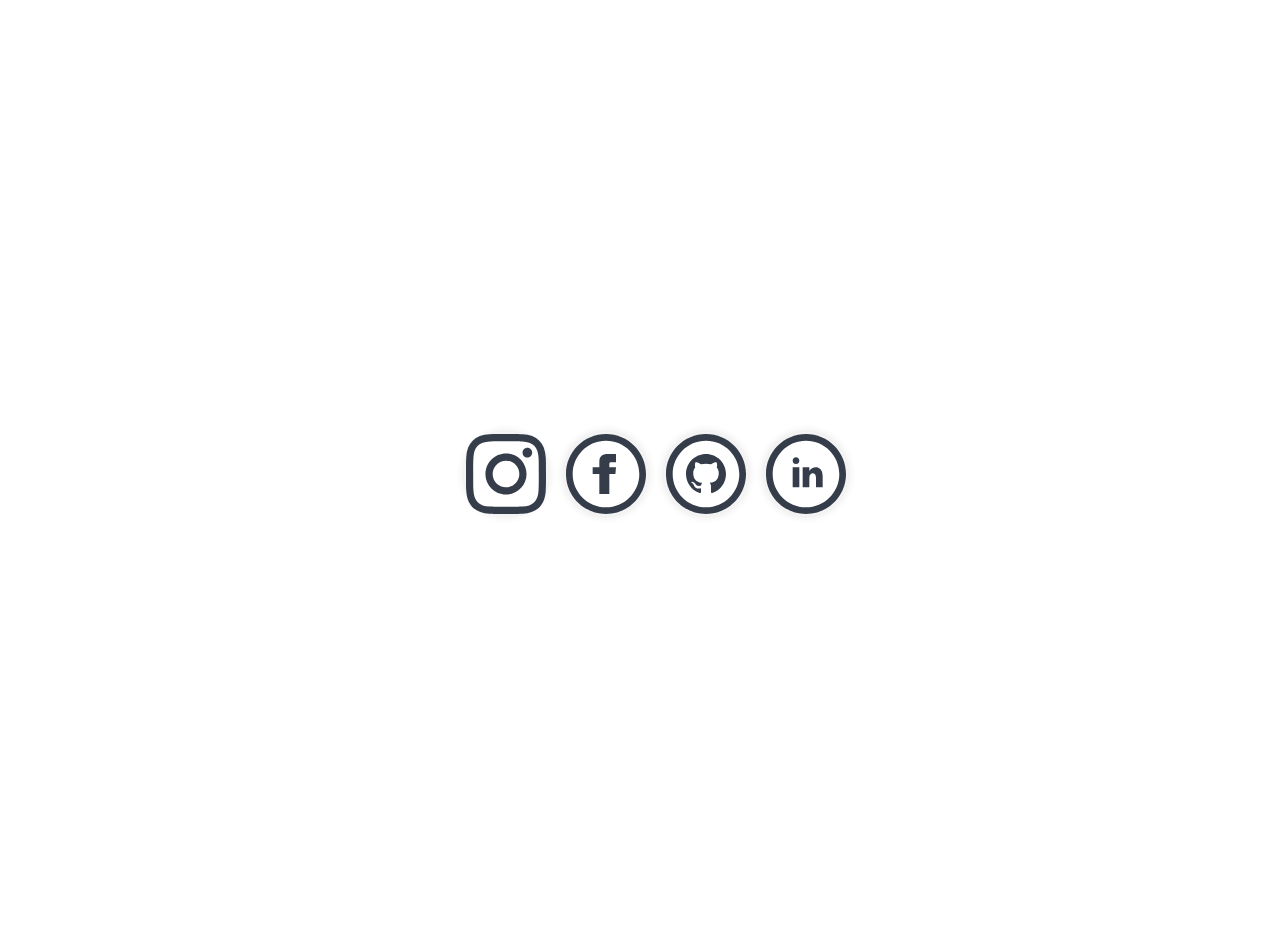
<file: midia.html>
<!DOCTYPE html>
<html lang="pt-br">
<head>
	<title> Rede Social </title>
	<link rel="stylesheet" href="css/midiacss.css">
	<meta name="viewport" content="width=device-width, initial-scale=1.0">
</head>
<body>

<svg class="svg--source" width="0" height="0" aria-hidden="true">


<symbol id="svg--instagram" viewbox="0 0 24 24">
	<path d="M12 2.163c3.204 0 3.584.012 4.85.07 3.252.148 4.771 1.691 4.919 4.919.058 1.265.069 1.645.069 4.849 0 3.205-.012 3.584-.069 4.849-.149 3.225-1.664 4.771-4.919 4.919-1.266.058-1.644.07-4.85.07-3.204 0-3.584-.012-4.849-.07-3.26-.149-4.771-1.699-4.919-4.92-.058-1.265-.07-1.644-.07-4.849 0-3.204.013-3.583.07-4.849.149-3.227 1.664-4.771 4.919-4.919 1.266-.057 1.645-.069 4.849-.069zm0-2.163c-3.259 0-3.667.014-4.947.072-4.358.2-6.78 2.618-6.98 6.98-.059 1.281-.073 1.689-.073 4.948 0 3.259.014 3.668.072 4.948.2 4.358 2.618 6.78 6.98 6.98 1.281.058 1.689.072 4.948.072 3.259 0 3.668-.014 4.948-.072 4.354-.2 6.782-2.618 6.979-6.98.059-1.28.073-1.689.073-4.948 0-3.259-.014-3.667-.072-4.947-.196-4.354-2.617-6.78-6.979-6.98-1.281-.059-1.69-.073-4.949-.073zm0 5.838c-3.403 0-6.162 2.759-6.162 6.162s2.759 6.163 6.162 6.163 6.162-2.759 6.162-6.163c0-3.403-2.759-6.162-6.162-6.162zm0 10.162c-2.209 0-4-1.79-4-4 0-2.209 1.791-4 4-4s4 1.791 4 4c0 2.21-1.791 4-4 4zm6.406-11.845c-.796 0-1.441.645-1.441 1.44s.645 1.44 1.441 1.44c.795 0 1.439-.645 1.439-1.44s-.644-1.44-1.439-1.44z"/>
<symbol>

  <symbol id="svg--facebook" viewbox="0 0 24 24">
    <path d="M12 2c5.514 0 10 4.486 10 10s-4.486 10-10 10-10-4.486-10-10 4.486-10 10-10zm0-2c-6.627 0-12 5.373-12 12s5.373 12 12 12 12-5.373 12-12-5.373-12-12-12zm-2 10h-2v2h2v6h3v-6h1.82l.18-2h-2v-.833c0-.478.096-.667.558-.667h1.442v-2.5h-2.404c-1.798 0-2.596.792-2.596 2.308v1.692z"/>
  </symbol>

  <symbol id="svg--github" viewbox="0 0 24 24">
    <path d="M12 2c5.514 0 10 4.486 10 10s-4.486 10-10 10-10-4.486-10-10 4.486-10 10-10zm0-2c-6.627 0-12 5.373-12 12s5.373 12 12 12 12-5.373 12-12-5.373-12-12-12zm0 6c-3.313 0-6 2.686-6 6 0 2.651 1.719 4.9 4.104 5.693.3.056.396-.13.396-.289v-1.117c-1.669.363-2.017-.707-2.017-.707-.272-.693-.666-.878-.666-.878-.544-.373.041-.365.041-.365.603.042.92.619.92.619.535.917 1.403.652 1.746.499.054-.388.209-.652.381-.802-1.333-.152-2.733-.667-2.733-2.965 0-.655.234-1.19.618-1.61-.062-.153-.268-.764.058-1.59 0 0 .504-.161 1.65.615.479-.133.992-.199 1.502-.202.51.002 1.023.069 1.503.202 1.146-.776 1.648-.615 1.648-.615.327.826.121 1.437.06 1.588.385.42.617.955.617 1.61 0 2.305-1.404 2.812-2.74 2.96.216.186.412.551.412 1.111v1.646c0 .16.096.347.4.288 2.383-.793 4.1-3.041 4.1-5.691 0-3.314-2.687-6-6-6z"/>
  </symbol>

  <symbol id="svg--linkedin" viewbox="0 0 24 24">
    <path d="M12 2c5.514 0 10 4.486 10 10s-4.486 10-10 10-10-4.486-10-10 4.486-10 10-10zm0-2c-6.627 0-12 5.373-12 12s5.373 12 12 12 12-5.373 12-12-5.373-12-12-12zm-2 8c0 .557-.447 1.008-1 1.008s-1-.45-1-1.008c0-.557.447-1.008 1-1.008s1 .452 1 1.008zm0 2h-2v6h2v-6zm3 0h-2v6h2v-2.861c0-1.722 2.002-1.881 2.002 0v2.861h1.998v-3.359c0-3.284-3.128-3.164-4-1.548v-1.093z"/>
  </symbol>

  <symbol id="svg--youtube" viewbox="-150 -150 800 800">
    <path d="M459,61.2C443.7,56.1,349.35,51,255,51c-94.35,0-188.7,5.1-204,10.2C10.2,73.95,0,163.2,0,255s10.2,181.05,51,193.8
			C66.3,453.9,160.65,459,255,459c94.35,0,188.7-5.1,204-10.2c40.8-12.75,51-102,51-193.8S499.8,73.95,459,61.2z M204,369.75v-229.5
			L357,255L204,369.75z" />
  </symbol>

</svg>

<div class="wrapper">
<div class="connect">

  <a href="https://www.instagram.com/pedrowill.dev/" rel="author" class="share instagram">
    <svg role="presentation" class="svg--icon">
      <use xlink:href="#svg--instagram" />
      <span class="clip">INSTAGRAM</span>
    </svg>
  </a>

  <a href="https://www.facebook.com/0610a1s6d1a6s" rel="author" class="share facebook">
    <svg role="presentation" class="svg--icon">
      <use xlink:href="#svg--facebook" />
      <span class="clip">FACEBOOK</span>
    </svg>
  </a>

  <a href="https://github.com/pedrormx" class="share github">
    <svg role="presentation" class="svg--icon">
      <use xlink:href="#svg--github" />
      <span class="clip">GITHUB</span>
    </svg>
  </a>

  <a href="https://www.linkedin.com/in/pedro-willian-701b521b4" class="share linkedin">
    <svg role="presentation" class="svg--icon">
      <use xlink:href="#svg--linkedin"/>
      <span class="clip">PINTEREST</span>
    </svg>
  </a>


</div>
</div>
</body>
</html>
</file>
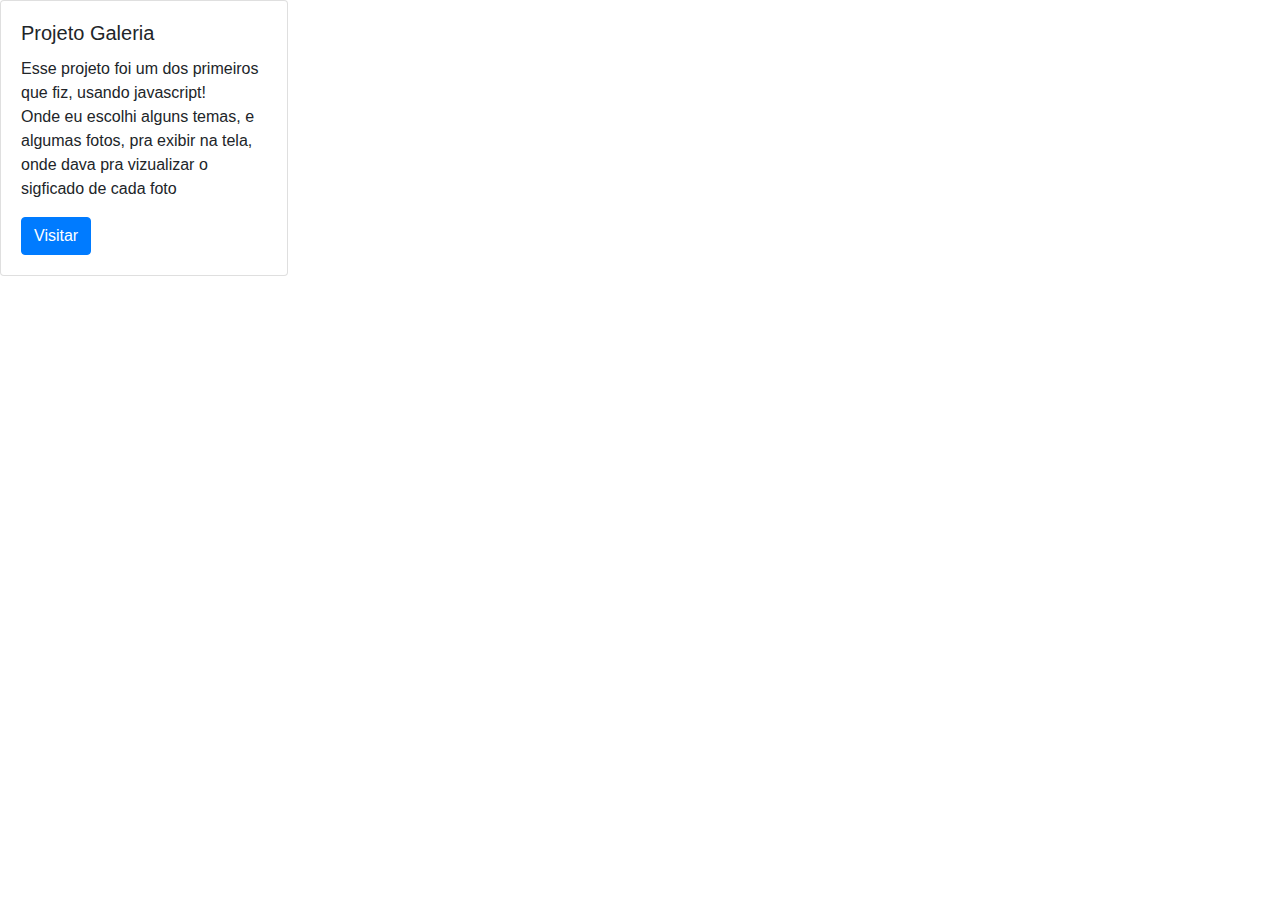
<file: project.html>
<!DOCTYPE html>
<html lang="pt-br">
<head>
	<title> Projetos </title>
	<meta name="viewport" content="width=device-width, initial-scale=1.0">
	<link rel="stylesheet" href="https://stackpath.bootstrapcdn.com/bootstrap/4.4.1/css/bootstrap.min.css" integrity="sha384-Vkoo8x4CGsO3+Hhxv8T/Q5PaXtkKtu6ug5TOeNV6gBiFeWPGFN9MuhOf23Q9Ifjh" crossorigin="anonymous">
	<script src="https://code.jquery.com/jquery-3.4.1.slim.min.js" integrity="sha384-J6qa4849blE2+poT4WnyKhv5vZF5SrPo0iEjwBvKU7imGFAV0wwj1yYfoRSJoZ+n" crossorigin="anonymous"></script>
	<script src="https://cdn.jsdelivr.net/npm/popper.js@1.16.0/dist/umd/popper.min.js" integrity="sha384-Q6E9RHvbIyZFJoft+2mJbHaEWldlvI9IOYy5n3zV9zzTtmI3UksdQRVvoxMfooAo" crossorigin="anonymous"></script>
	<script src="https://stackpath.bootstrapcdn.com/bootstrap/4.4.1/js/bootstrap.min.js" integrity="sha384-wfSDF2E50Y2D1uUdj0O3uMBJnjuUD4Ih7YwaYd1iqfktj0Uod8GCExl3Og8ifwB6" crossorigin="anonymous"></script>
</head>
<body>

<div class="card" style="width: 18rem;">
  <div class="card-body">
    <h5 class="card-title">Projeto Galeria</h5>
    <p class="card-text">Esse projeto foi um dos primeiros que fiz, usando javascript!
	<br>Onde eu escolhi alguns temas, e algumas fotos, pra exibir na tela, onde dava pra vizualizar o sigficado de cada foto</p>
    <a href="https://github.com/pedrormx/Projeto-Galeria/" class="btn btn-primary">Visitar</a>
  </div>
</div>


</body>
</html>
</file>
<file: css/midiacss.css>
kkhtml {
  box-sizing: border-box;
  background: #f3f3f3;
}

*,
*:after,
*:before {
  box-sizing: inherit;
}

.clip {
  border: 0;
  clip: rect(0 0 0 0);
  height: 1px;
  margin: -1px;
  overflow: hidden;
  padding: 0;
  position: absolute;
  width: 1px;
}

.svg--source {
  display: none
}

.svg--icon {
  width: 100%;
  max-width: 5rem;
  height: 100%;
  max-height: 5rem;
  display: block;
  margin: 0 auto;
  fill: currentColor
}

.wrapper {
  width: 100%;
  height: 100vh;
  display: flex;
  flex-wrap: wrap;
  align-items: center;
  justify-content: center;
  padding: 1rem;
}

.share {
  width: 5rem;
  height: 5rem;
  float: left;
  margin: .5rem 1rem .5rem 0;
  color: #353c4a;
  border: .125rem solid #f3f3f3;
  box-shadow: 0 0 8px 0 rgba(50, 50, 50, 0.15);
  border-radius: 50%;
  transition: 250ms;
  
  &:last-child {
    margin-right: 0
  }
  
  &:hover,
  &:focus {
    //background: #f1f1f1;
  }
  
  &:focus {
    outline-color: inherit;
  }
}

.twitter {
  &:hover,
  &:focus {
    color: #00ACED;
    box-shadow: 0 0 24px 0 #00ACED
  }
}

.github {
  &:hover,
  &:focus {
    color: #4183c4;
    box-shadow: 0 0 24px 0 #4183c4
  }
}

.pinterest {
  &:hover,
  &:focus {
    color: #bd081c;
    box-shadow: 0 0 24px 0 #bd081c
  }
}


.youtube {
  &:hover,
  &:focus {
    color: #cd201f;
    box-shadow: 0 0 24px 0 #cd201f
  }
}

.facebook {
  &:hover,
  &:focus {
    color: #3b5998;
    box-shadow: 0 0 24px 0 #3b5998
  }
}
.instagram {
  &:hover,
  &:focus {
    color: #3b5998;
    box-shadow: 0 0 24px 0 #3b5998
  }
}





@media only screen and (max-width: 600px) {
  .connect {
	margin-left:10%;
  }
}
</file>
